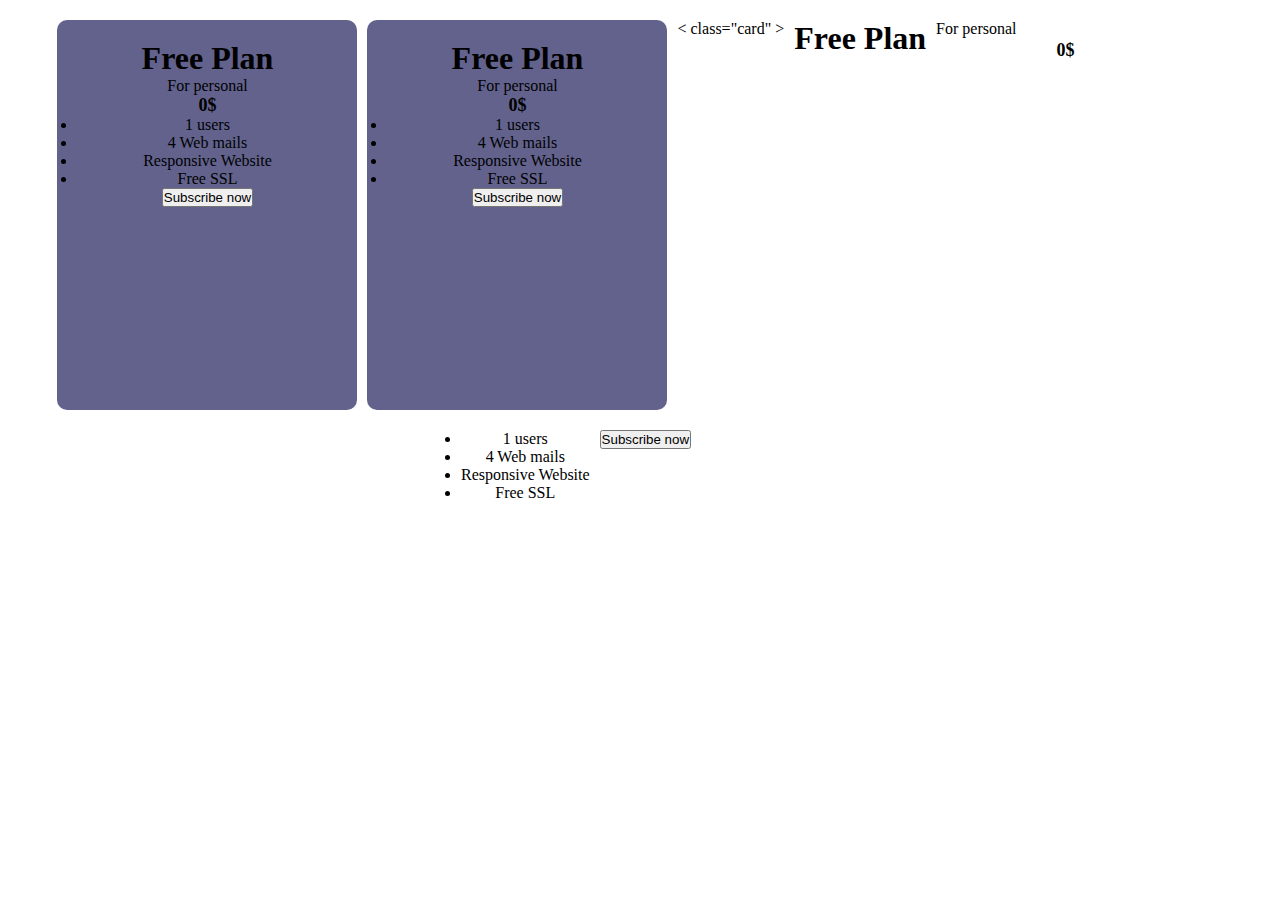
<file: index.html>
<!DOCTYPE html>
<html lang="en">
<head>
    <meta charset="UTF-8">
    <meta name="viewport" content="width=device-width, initial-scale=1.0">
    <title>Document</title>
    <link rel="stylesheet" href="inde.css">
</head>
<body>

 <div class="wrapper">
     <div class="card" >
         <div class="upper"> <h1>Free Plan</h1
            <p> For personal</p>
        </div>
           <span>0$</span>

            <div class="listing"><ul>
                <li> 1 users</li>
                    <li> 4 Web mails</li>
                    <li> Responsive Website</li>
                    <li> Free SSL</li>
                  </ul></div>
              <div class="button"><button>Subscribe now</button>  
              </div>

     </div>

     <div class="card" >
        <div class="upper"> <h1>Free Plan</h1
           <p> For personal</p>
       </div>
          <span>0$</span>

           <div class="listing"><ul>
               <li> 1 users</li>
                   <li> 4 Web mails</li>
                   <li> Responsive Website</li>
                   <li> Free SSL</li>
                 </ul></div>
             <div class="button"><button>Subscribe now</button>  
             </div>

    </div>

    < class="card" >
         <h1>Free Plan</h1
           <p> For personal</p>
       
          <span>0$</span>

           <div class="listing"><ul>
               <li> 1 users</li>
                   <li> 4 Web mails</li>
                   <li> Responsive Website</li>
                   <li> Free SSL</li>
                 </ul></div>
             <div class="button"><button>Subscribe now</button>  
             </div>

    </div>

 </div>
    <!-- <div class="container">

        <div  class="card_1">
            <h1>Free Plan</h1>
      <span> For personal</span>
      <h1>$0</h1>
      <ul>
        <li> <span>1 users </span></li>
        <li> <span>4 Web mails</span></li>
        <li> <span>Responsive Website</span></li>
        <li> <span>Free SSL</span></li>
      </ul>
      <button>Subscribe now</button> -->

    
</body>
</html>
</file>
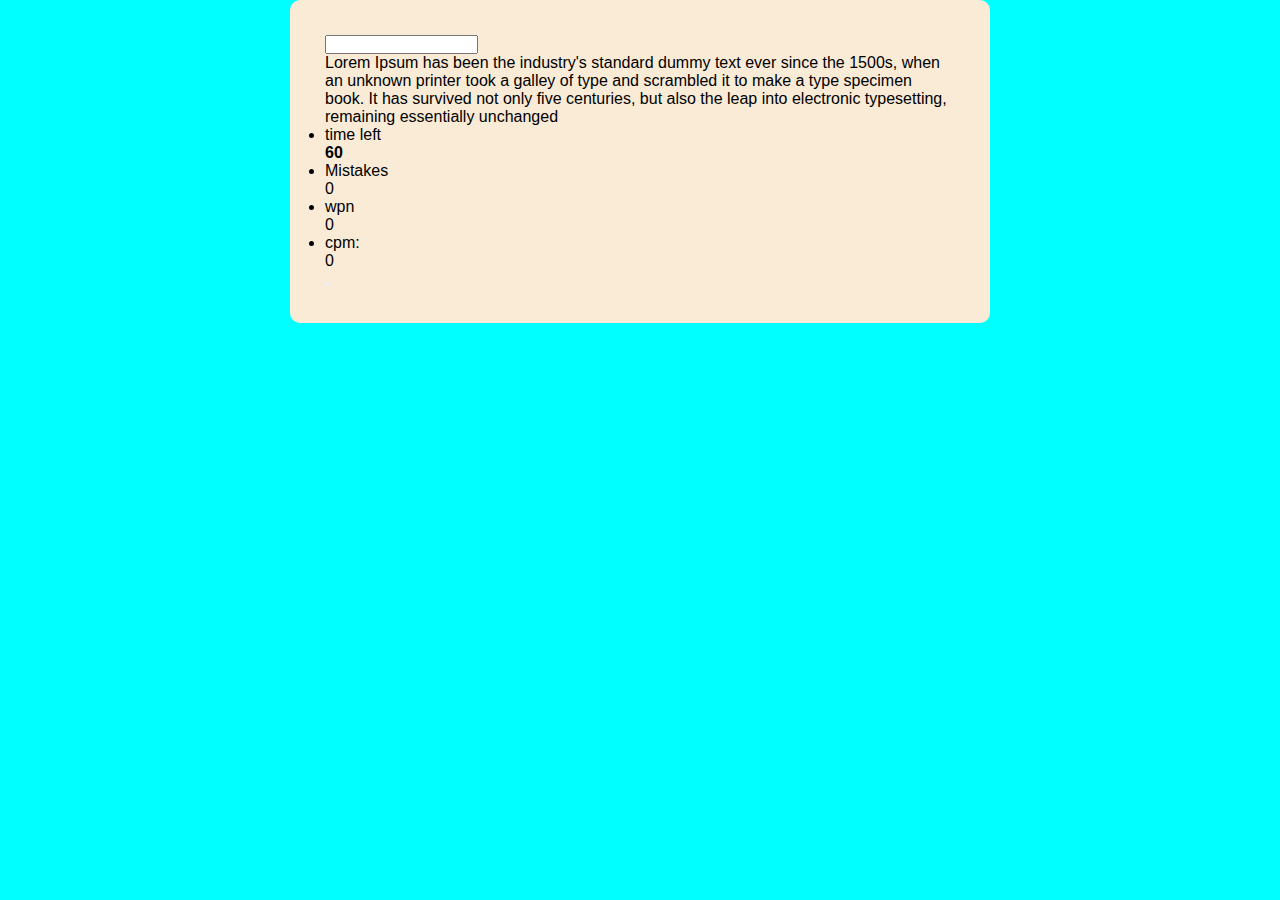
<file: typeSpeedtest/index.html>
<!DOCTYPE html>
<html lang="en">
<head>
    <meta charset="UTF-8">
    <meta name="viewport" content="width=device-width, initial-scale=1.0">
    <title>TypeSpeed Test </title>
    <link rel="stylesheet" href="index.css">
</head>
<body>
    <div class="wrapper">
        <input type="text" class="input-field"/>
        <div class="content-box">
            <div class="typing-text">
                <p> Lorem Ipsum has been the industry's standard dummy text ever since the 1500s, when an unknown printer took a galley of type and scrambled it to make a type specimen book. It has survived not only five centuries, but also the leap into electronic typesetting, remaining essentially unchanged</p>
            </div>
            <div class="content">
                <div class="result-details">
                 
                    <ul>   
                          <li  class="tiem">
                        <p> time left</p>
                        <span><b>60</b></span>
                    </li>
                    <li class="mistake">
                        <p>Mistakes</p>
                        <span>0</span>
                    </li>
                    <li class="wpn">
                        <p>wpn</p>
                        <span>0</span>
                    </li>
                    <li class="cpm">
                        <p>cpm:</p>
                        <span>0</span>
                    </li></ul>
                    <button></button>
                </div>
            </div>
        </div>
    </div>
</body>
</html>
</file>
<file: inde.css>
*{
   padding: 0;
   margin:0;
   box-sizing: border-box;
}

   .wrapper{
      width: 90%;
      min-width: 500px;
      text-align: center;
      margin: 0, auto;
      padding: 40px 20px;
   }
   
     
    .wrapper{
       display: flex;
       flex-wrap: wrap;
       justify-content: center;
       gap: 20px 10px;
    padding: 20px;
       
    }
    .card{
      width:300px;
      height: 390px;
   
      text-align: center;
      padding: 20px;
      background-color: rgb(98, 98, 141);
      border-radius: 10px;
      gap: 20px;

    }
     span{
       font-size: large;
       font-weight: bold;
       padding: 20px 20px 20px 20px;
     }


      
       p{
      text-align: s;
       }
</file>
<file: typeSpeedtest/index.css>
*{
    margin: 0;
    padding: 0;
    box-sizing: border-box;
    font-family: 'Gill Sans', 'Gill Sans MT', Calibri, 'Trebuchet MS', sans-serif;


}
 body{
    display: flex;
    padding: 0;
    align-items: center;
    padding: 0 10px;
    align-items: center;
    justify-content: center;
    background-color: aqua;


 }
 .wrapper{
    width: 700px;
    padding: 35px;
    background-color: antiquewhite;
    border-radius: 10px;
    box-shadow:  0 10px 15px red(0, 0, 0, 0.5) ;

 }
 
  .wrapper .content_box{
   
  }
</file>
